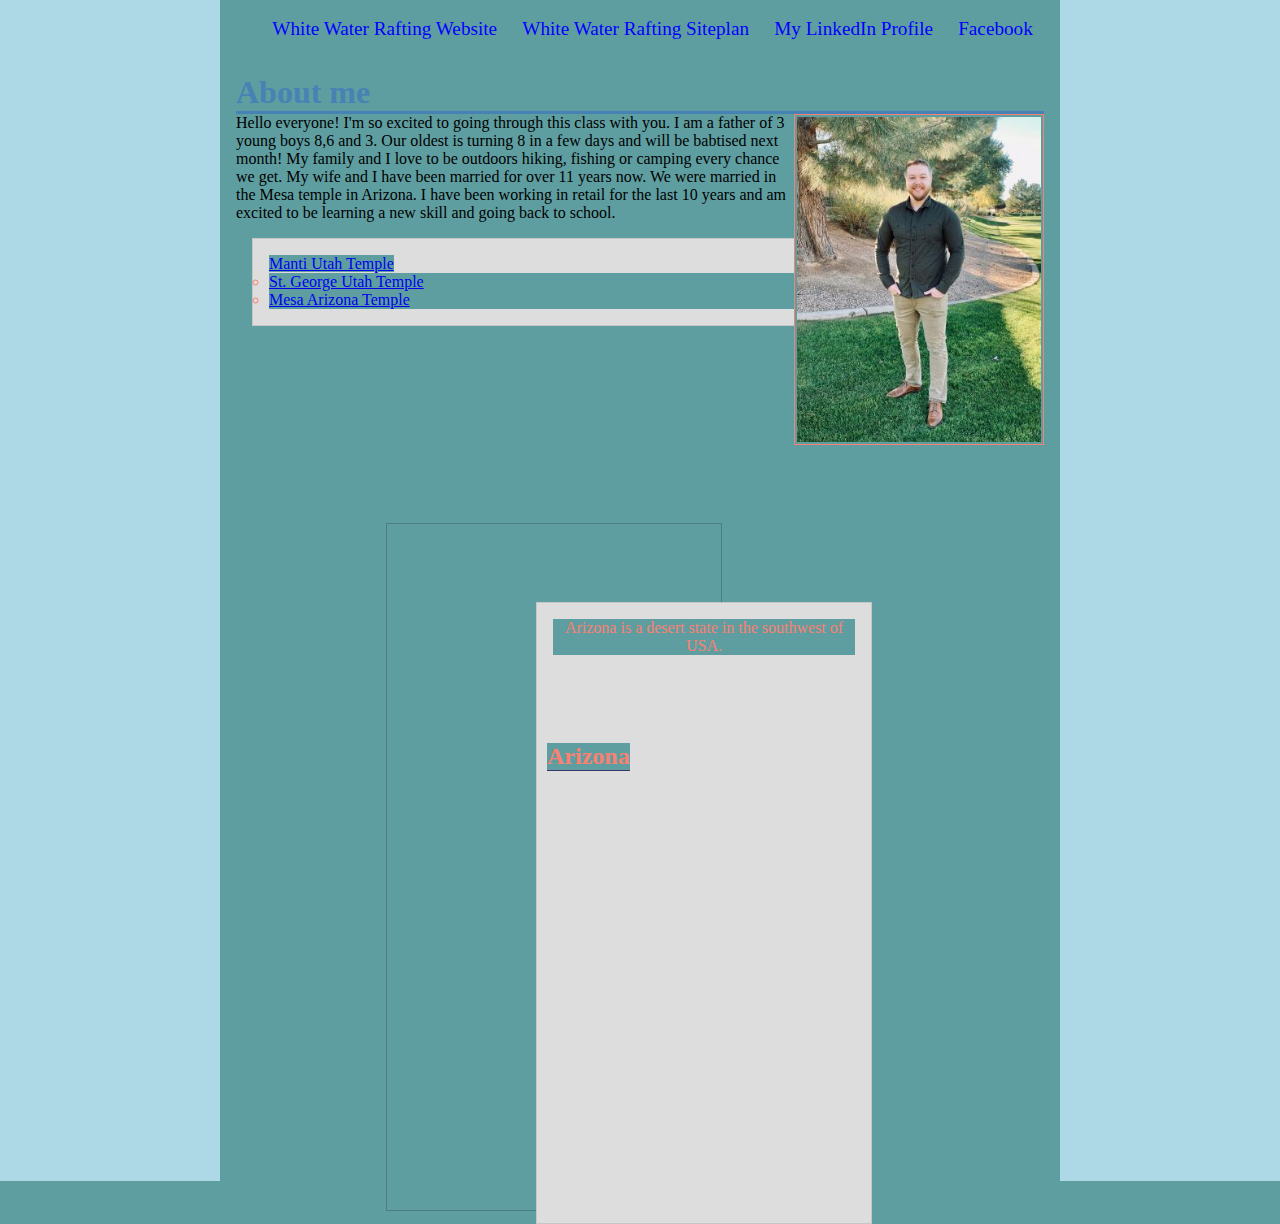
<file: index.html>
<!DOCTYPE html>
<html lang="en">
<head>

    
    <meta charset="UTF-8">
    <meta http-equiv="X-UA-Compatible" content="IE=edge">
    <meta name="viewport" content="width=device-width, initial-scale=1.0">
    <title>All about me</title>
    <meta name="description" content="wdd130 Keillor home page">
    <meta name="Author" content="Keillor">
    <link rel="stylesheet" href="styles/styles.css"/>
</head>
<body>
    <header>
        <nav>
            <a href="#" target="_blank"<Home</a>
            <a href="wwr/about.html" target="_blank">White Water Rafting Website</a>
            <a href="wwr/site-plan-rafting.html" target="_blank">White Water Rafting Siteplan</a>
            <a href="https://www.linkedin.com/in/keillor-behrmann-784076203/" target="_blank">My LinkedIn Profile</a>
            <a href="https://facebook.com" target="_blank">Facebook</a>
            
        </nav>
    </header>
<div class= "grid">
    <main>
        <h1>About me</h1>
        <img src="images/IMG_Keillor1.JPG" alt=" Keillor Behrmann" width="250">
    
        <p>Hello everyone! I'm so excited to going
         through this class with you. 
        I am a father of 3 young boys 
        8,6 and 3. Our oldest is turning 
        8 in a few days
        and will be babtised next month! 
        My family and I love to be outdoors 
        hiking, fishing or camping every chance
         we get. My wife and I have been married 
         for over 11 years now. We were married
          in the Mesa temple in Arizona. I have 
          been working in retail for the last 
          10 years and am excited to be learning
          a new skill and going back to school.
        </p>
        <ul>
            <ul class="box"
            <li><a href="https://www.churchofjesuschrist.org/temples/details/manti-utah-temple?lang=eng" targets="_blank">Manti Utah Temple</a></li>
            <li><a href="https://www.churchofjesuschrist.org/temples/details/st.-george-utah-temple?lang=eng" targets= "_blank">St. George Utah Temple</a></lil>
            <li><a href="https://www.churchofjesuschrist.org/temples/details/mesa-arizona-temple?lang=eng" targets="_blank">Mesa Arizona Temple</a></li>
        </ul>
    </main>
</div>
<div class= "grid">    
    <aside>
        <aside class="box">
        <h2>Arizona</h2>
        <img.src="images/arizona.jpg" alt= "Arizona ">
            
        <p> Arizona is a desert state in the southwest of USA. </p>
    </aside>
</div>    
</body>    
    <!-- June 22 2023 -->
</html>
</file>
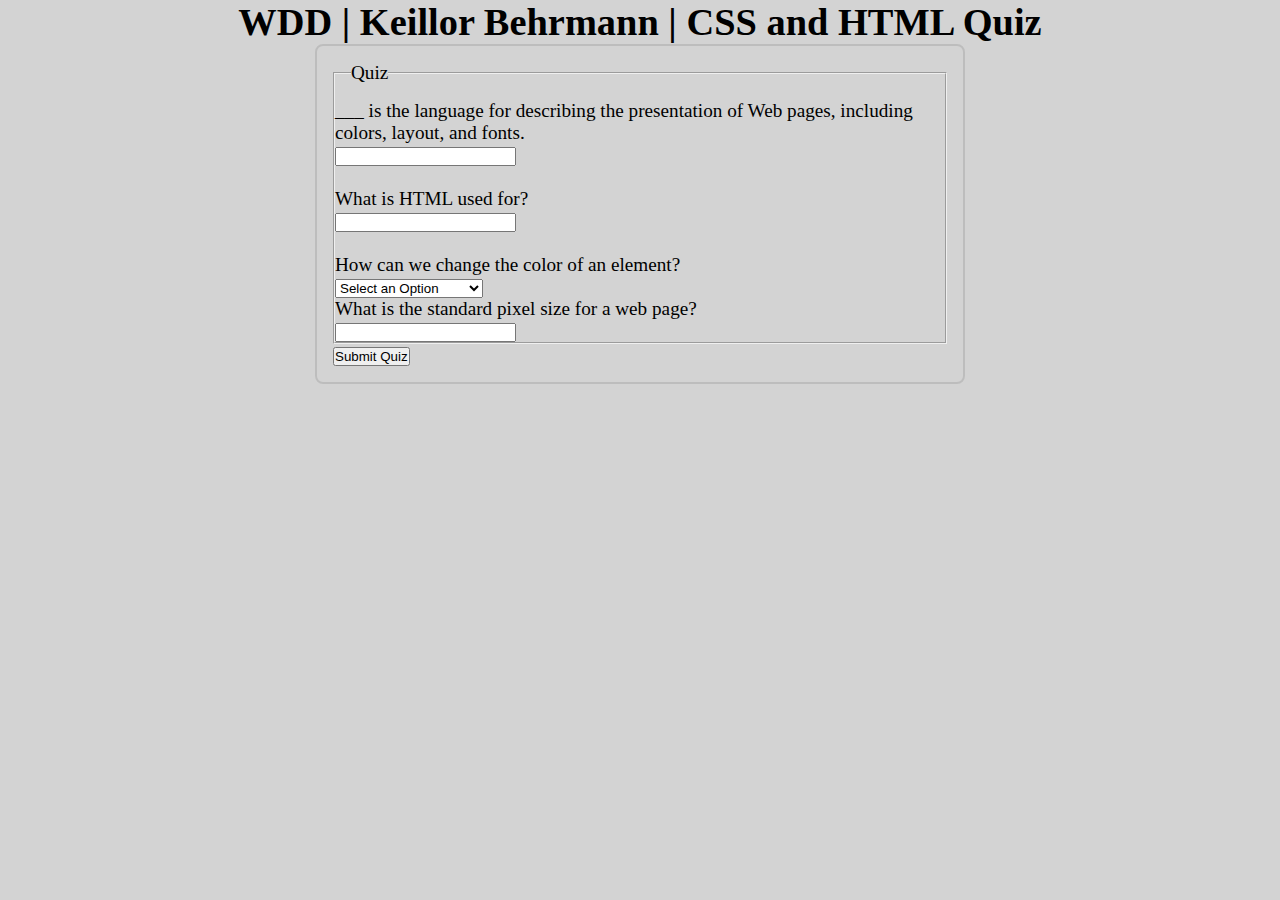
<file: quiz.html>
<!DOCTYPE html>
<html lang="en-US">
<head>
    <meta charset=utf-8>
    <meta name="viewport" content="width=device-width, initial-scale=1">
    <title> Quiz KeillorBehrmann</title>
    <meta name ="description" content="A online quiz about HTML and CSS">
    <meta name="author" content="Keillor">
    <link rel="stylesheet" href="styles/quiz.css">
</head>
<body>
    <header>
        <h1> WDD | Keillor Behrmann | CSS and HTML Quiz</h1>
    </header>
    <main>
        <form>
            <fieldset>
                <legend> Quiz </legend>
                <div class="grid">
                    <label for="q1" label="CSS Use">___ is the language for describing the presentation of Web pages, including colors, layout, and fonts.</label><br>
                    <input type="text" id="q1" name="q1"><br><br>
                    <label for="q2" label="CSS Use">What is HTML used for?</label><br>
                    <input type="textarea" rows="4" id="q2" name="q2"><br><br>

                    <label for="q3" label="CSS Use">How can we change the color of an element?</label><br>
                    <select id="q3" name="q3"><br>
                        <option value="null" selected disabled>Select an Option</option>
                        <option value="background-color">A. background-color</option>
                        <option value="color">B. color</option>
                        <option value="a and b ">C. A and B </option>
                        <option value="none of the above ">D. None of the above</option>
                    </select><br>

                    <label for="q4" label="standard pixel"> What is the standard pixel size for a web page?</label><br>
                    <input type="number" id="q4" name="q4"><br>
                </div>

            </fieldset>
            <button type="submit">Submit Quiz</button>
        </form>
        
        
    </main>
    <footer>
        <div id="footer-box">
        <section class="product">
            <h2></h2>
            <p></p>
        </section>
        
    </footer>
</body>
</html>
</file>
<file: styles/styles.css>
* {
  margin: 0;
  padding: 0;
  box-sizing: border-box;
  background-color: cadetblue;
}


nav {
  backround-color: steelblue;
  padding: 10px;
  display: flex;
  justify-content: space-evenly;
  align-items: center;
  <a href="https://www.linkedin.com/in/keillor-behrmann-784076203/" class="social-icon si-rounded si-small si-linkedin">
    <i class="icon-linkedin"></i>
    <i class="icon-linkedin"></i>
  </a>
}
nav a {
  color: black;
  display: block;
  padding: 20px;
  display: block;
  padding: 0.5rem;
  text-decoration: none;
  font-size: 1.2rem;
  color: blue;
}
header, footer{
  max-width: 840px;
  margin: 0 auto;
}
h1 {
  color: steelblue;
  border-bottom: solid steelblue;
  
}
body {
  background-color: lightblue;
}
main img {
  float: right;
  width: 250px;
  height: auto;
  border: 1px solid salmon; 
  padding: 2px;
  box-shaddow: 0 0 30px gray;
}
p {
  padding: 0;
}
aside {
  margin: 1em;
  border: 1px solid rgba(0, 0, 0, 0.2); /* 1 */
  padding: 1em;
  backround-color: #eee;
  color: #333;
  text-align: center;
  width: 20em:
  text-align: center;
  position: absolute;
  top: 46px;
  left: 150px;
}
aside img {
  width: 200px;
  height: auto;
}
footer {
  margin-top: 1em;
  border-top: 1px solid #000
  text-align: center;
}
header, .grid, footer{
  max-width: 840px;
  margin: 0 auto;
}
.grid { 
  display: grid;
  align-items: center;
}
main {
  grid-column: 2/3;
  margin: 1rem;
}
aside {
  width: 20rem;
  position: relative;
  grid-column: 1/2;
  grid-view: 1/2;
}
/* Class Selectors */

.box {
  margin: 1em;
  border: 1px solid rgba(0,0,0,.1);
  padding: 1rem;
  background-color: #ddd;
  color: salmon;
}
.box a:hover {
    text-decoration: none;
    color: black;
    font-weight: bolder;
}
aside h2 {
    position: absolute;
    top: 140px;
    left: 10px;
    font-size: 1.5rem;
    border-bottom: 1px solid #3c346c;
}
header, .grid, footer {
    max-width: 840px;
    margin: 0 auto;
}
.grid {
    display: grid;
    align-items: center;
}
main {
    grid-column: 2/3;
    margin: 1rem;
}
aside {
    width: 21rem;
    height: 43rem;
    position: relative;
    grid-column: 1/2;
    grid-row: 1/2;
    display: flex;
    flex-direction: column;
    justify-content: space-between;
    align-items: center;
}
</file>
<file: styles/quiz.css>
*{
    margin: 0;
    padding: 0;
    box-sizing: border-box;
}

body{
    font-family: Georgia, serif;
    font-size: 1.2em;
    background: #D3D3D3;


}
h1{
    display: flex;
    justify-content: center;
}

legend{
    margin: 1rem;
}

form{
    width: 650px;
    margin: 0 auto;
    border: 2px solid rgba(0, 0, 0, .1);
    border-radius: .5rem;
    background-color: almond;
    padding: 1rem;
}
</file>
